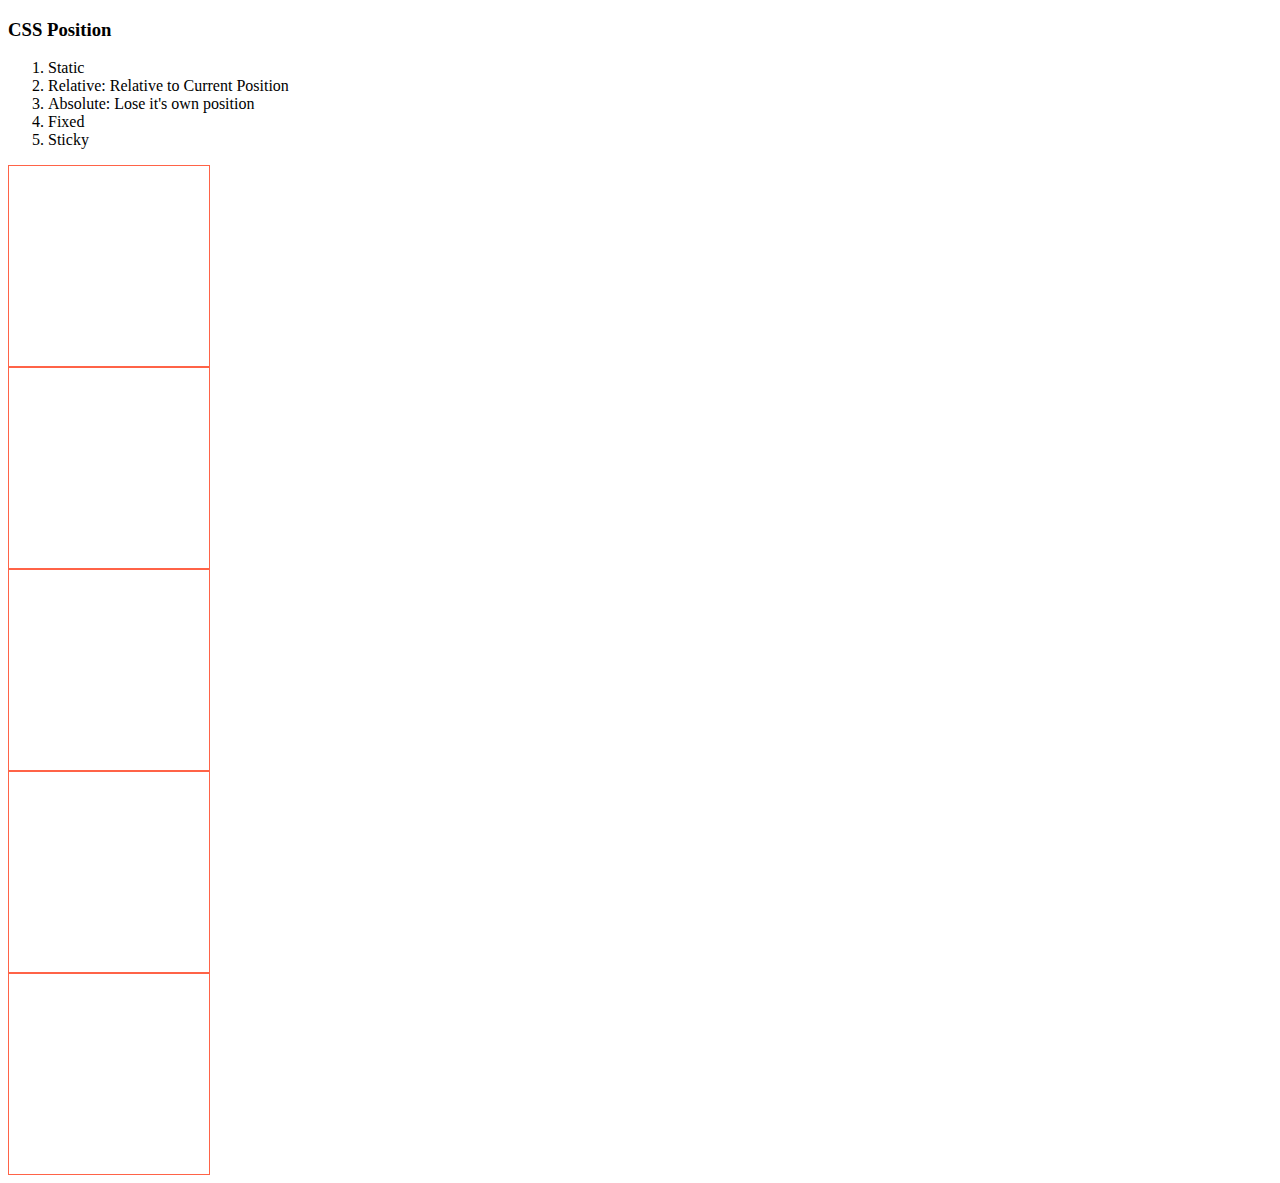
<file: Pseudo-Position/position.html>
<!DOCTYPE html>
<html lang="en">
<head>
    <meta charset="UTF-8">
    <meta name="viewport" content="width=device-width, initial-scale=1.0">
    <title>CSS Position</title>
    <style>
        .dummy{
            border: 1px solid tomato;
            width: 200px;
            height: 200px;
        }
    </style>
</head>
<body>
    <h3>CSS Position</h3>
    <ol>
        <!-- Flow Related -->
        <li>Static</li>
        <li>Relative: Relative to Current Position</li>
        <li>Absolute: Lose it's own position</li>

        <!-- Scroll Related -->
        <li>Fixed</li>
        <li>Sticky</li>
    </ol>

    <div class="swim">
        <div class="dummy"></div>
        <div class="dummy"></div>
        <div class="dummy"></div>
        <div class="dummy"></div>
        <div class="dummy"></div>
    </div>
    
</body>
</html>
</file>
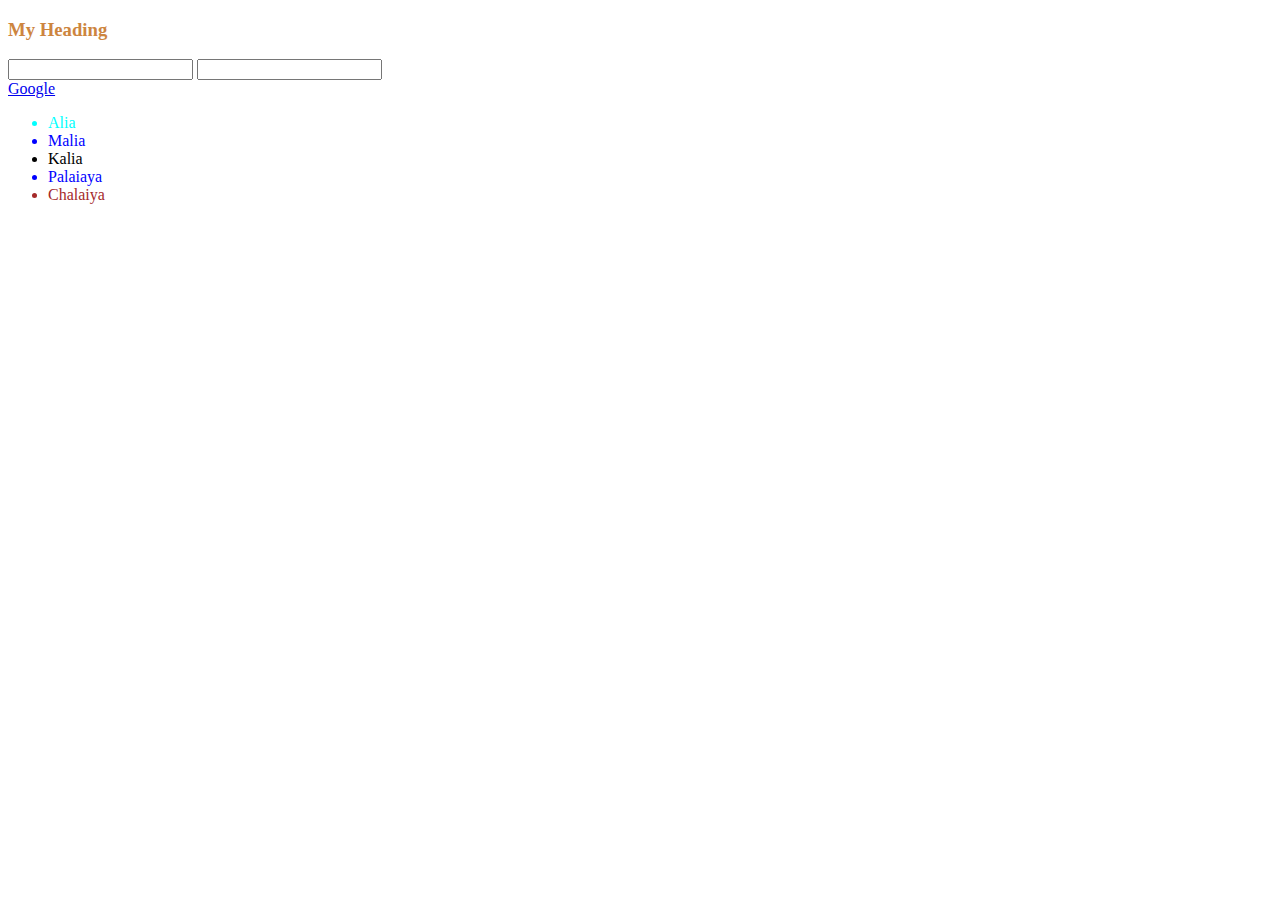
<file: Pseudo-Position/pseudo.html>
<!DOCTYPE html>
<html lang="en">
<head>
    <meta charset="UTF-8">
    <meta name="viewport" content="width=device-width, initial-scale=1.0">
    <title>Pseudo</title>
    <style>
        h3{
            color: peru;
        }

        h3:hover{
            color: tomato;
            background-color: aqua;
            
        }

        input:focus{
            color: blue;
            outline: 0;
            border: 1px solid red;
        }

        a:visited{
            color: black;
        }

        li:first-child{
            color: aqua;
        }

        li:last-child{
            color: brown;
        }

        li:nth-child(2n){
            color: blue;
        }


    </style>
</head>
<body>
    <h3>My Heading</h3>
    <input type="text">
    <input type="text">
    <br>

    <a href="https://www.google.com/">Google</a>

    <ul>
        <li>Alia</li>
        <li>Malia</li>
        <li>Kalia</li>
        <li>Palaiaya</li>
        <li>Chalaiya</li>
    </ul>
</body>
</html>
</file>
